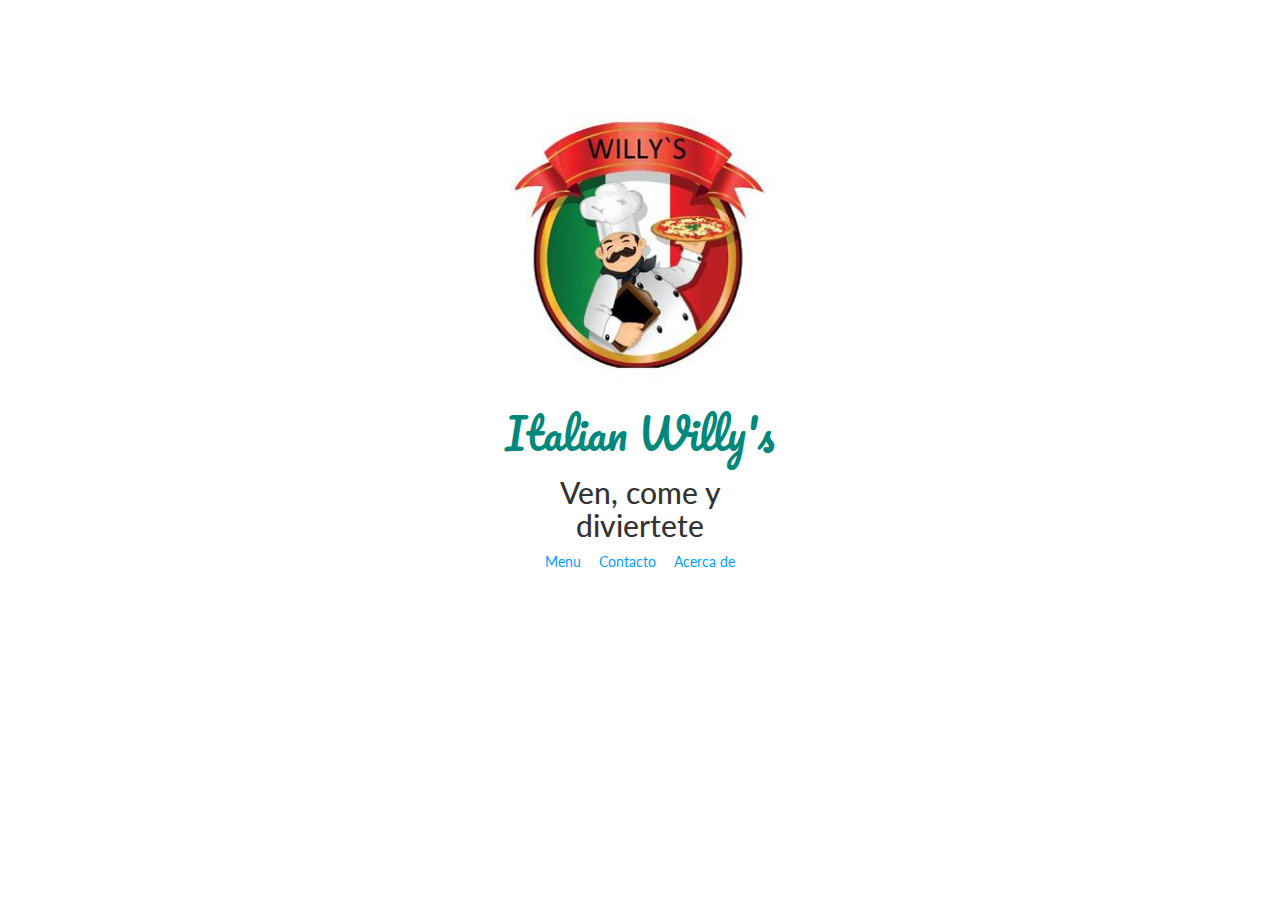
<file: index.html>
<!DOCTYPE html>
<html>
<head>
	<meta charset="UTF-8"> 
	<link rel="stylesheet"  href="https://maxcdn.bootstrapcdn.com/bootstrap/3.3.6/css/bootstrap.min.css">
	<link rel="stylesheet" type="text/css" href="css/main.css">
	<link rel="stylesheet" type="text/css" href="css/animate.css">
	<link href='https://fonts.googleapis.com/css?family=Pacifico' rel='stylesheet' type='text/css'>
	<link href='https://fonts.googleapis.com/css?family=Lato:400,300italic,900' rel='stylesheet' type='text/css'>
	<title>El mejor lugar para comer del mundo</title>
</head>
<body class="lato">
	<div class="col-md-3 center-block quitar-float text-center espacio-arriba"> <!--bpptstrap tiene 12 grillas -->
		<img src="img/logo.png" class="animated fadeIn">
		<h1 class="pacifico grande verde animated fadeIn retraso-1">Italian Willy's</h1>
		<div class="animated fadeInDown retraso-2">
			<h2>Ven, come y diviertete</h2>
		<nav>
			<a href="menu.html" class="espacio-derecha">Menu</a>
			<a href="contacto.html" class="espacio-derecha">Contacto</a>
			<a href="">Acerca de</a>
		</nav>
		</div>
		
	</div>
	
</body>
</html>
</file>
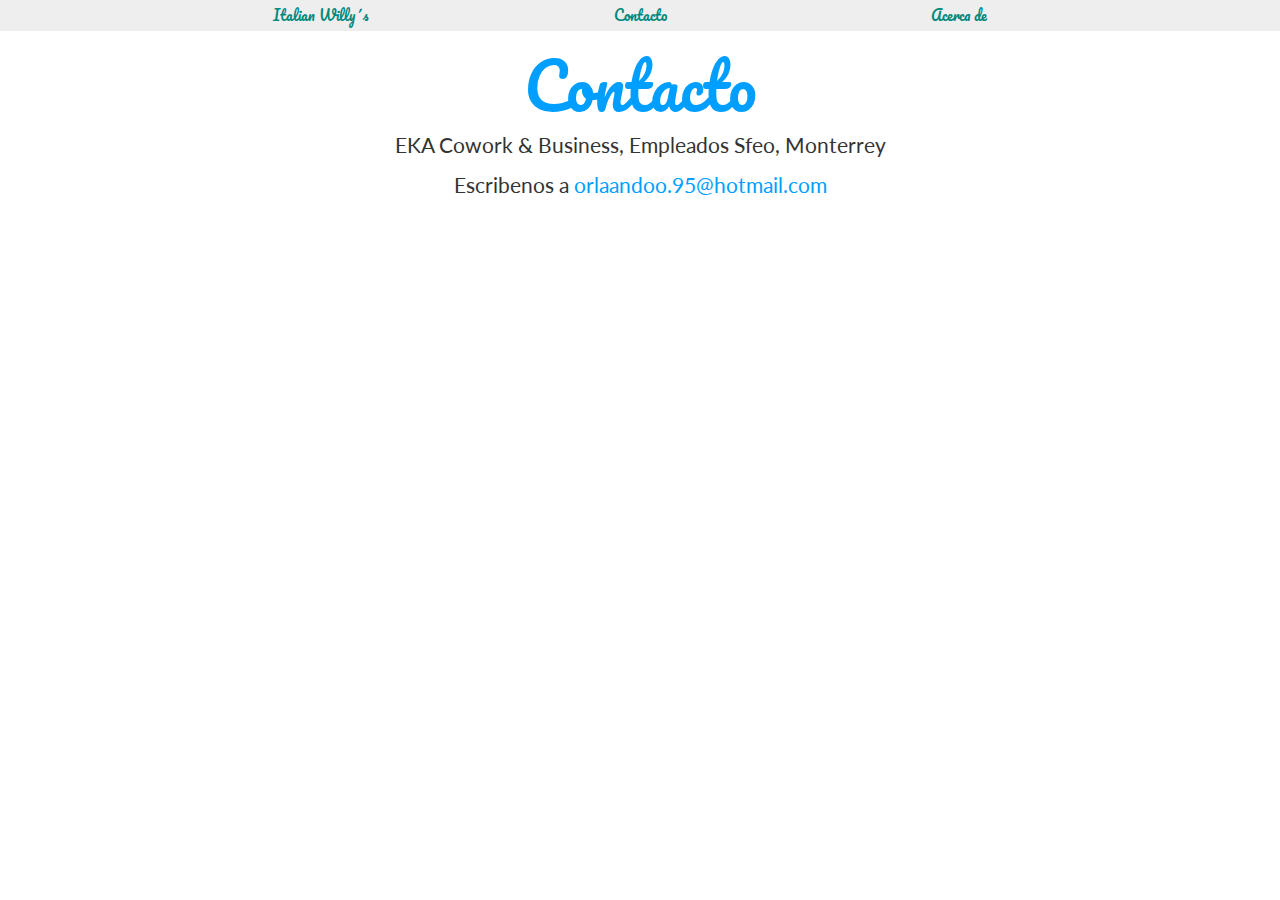
<file: contacto.html>
<!DOCTYPE html>
<html>
<head>
	<meta charset="UTF-8"> 
	<link rel="stylesheet"  href="https://maxcdn.bootstrapcdn.com/bootstrap/3.3.6/css/bootstrap.min.css">
	<link rel="stylesheet" type="text/css" href="css/main.css">
	<link href='https://fonts.googleapis.com/css?family=Pacifico' rel='stylesheet' type='text/css'>
	<link href='https://fonts.googleapis.com/css?family=Lato:400,300italic,900' rel='stylesheet' type='text/css'>
	<title>El mejor lugar para comer del mundo</title>
</head>
<body class="lato">
	<nav class="se-gris padding-largo text-center">
		<ul class="no-lista">
			<li class="col-md-3 inline-block pacifico"><a href="index.html" class="verde">Italian Willy´s</a></li>
			<li class="col-md-3 inline-block pacifico"><a href="contacto.html" class="verde">Contacto</a></li></li>
			<li class="col-md-3 inline-block pacifico"><a href="contacto.html" class="verde">Acerca de</a></li></li>
		</ul>
	</nav>
	<section>
		<div class=" text-center mediano">
			<h1 class="pacifico grande azul">Contacto</h1>
			<p>
				EKA Cowork & Business, 
				Empleados Sfeo, Monterrey
			</p>
			<p>
				Escribenos a <a href="mailto:ojimenez@nasa.com.mx">orlaandoo.95@hotmail.com</a> <!--mailto: abre el softare de correo -->
			</p>
			<iframe src="https://www.google.com/maps/embed?pb=!1m18!1m12!1m3!1d3597.2508776771756!2d-100.30320468546113!3d25.62979782030385!2m3!1f0!2f0!3f0!3m2!1i1024!2i768!4f13.1!3m3!1m2!1s0x8662bfaa72211327%3A0x43d0e49604172111!2sEKA+Cowork+%26+Business!5e0!3m2!1ses-419!2smx!4v1458002557383" width="600" height="450" frameborder="0" style="border:0" allowfullscreen></iframe>
		</div>
	</section>
</body>
</html>
</file>
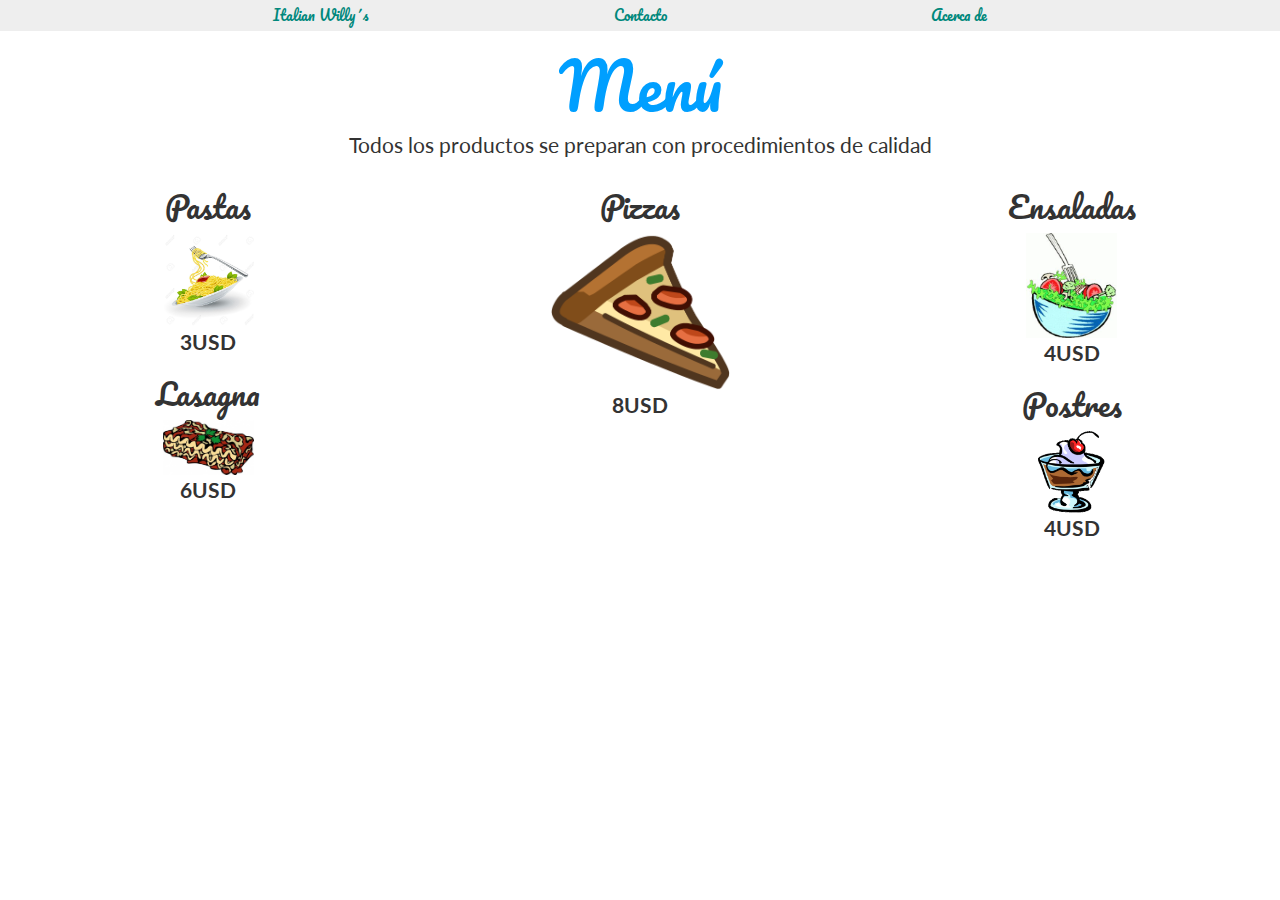
<file: menu.html>
<!DOCTYPE html>
<html>
<head>
	<meta charset="UTF-8"> 
	<meta name="viewport" content="width=device-width, initial-scale=1.0">
	<link rel="stylesheet"  href="https://maxcdn.bootstrapcdn.com/bootstrap/3.3.6/css/bootstrap.min.css">
	<link rel="stylesheet" type="text/css" href="css/main.css">
	<link rel="stylesheet" type="text/css" href="css/animate.css">
	<link href='https://fonts.googleapis.com/css?family=Pacifico' rel='stylesheet' type='text/css'>
	<link href='https://fonts.googleapis.com/css?family=Lato:400,300italic,900' rel='stylesheet' type='text/css'>
	<title>El mejor lugar para comer del mundo</title>
</head>
<body class="lato">
	<nav class="se-gris padding-largo text-center">
		<ul class="no-lista">
			<li class="col-md-3 inline-block pacifico"><a href="index.html" class="verde">Italian Willy´s</a></li>
			<li class="col-md-3 inline-block pacifico"><a href="contacto.html" class="verde">Contacto</a></li></li>
			<li class="col-md-3 inline-block pacifico"><a href="contacto.html" class="verde">Acerca de</a></li></li>
		</ul>
	</nav>
	<section>
	<div class="text-center mediano">
		<h1 class="pacifico grande azul">Menú</h1>
		<p>Todos los productos se preparan con procedimientos de calidad</p>

		<div class="col-md-3 col-sm-4 inline-block vete-arriba" >
			<article class="animated fadeInDown">
				<h2 class="pacifico">Pastas</h2>
				<img src="img/pasta.png" class="col-md-5 col-xs-3 quitar-float">
				<p>
					<strong>3USD</strong>
				</p>
			</article>
			<article class="animated fadeInDown">
				<h2 class="pacifico">Lasagna</h2>
				<img src="img/lassagna.png" class="col-md-5 col-xs-3 quitar-float">
				<p>
					<strong>6USD</strong>
				</p>
			</article >
		</div>
		<div class="col-md-5 col-sm-4 inline-block vete-arriba">
			<article class="animated fadeInDown">
				<h2 class="pacifico">Pizzas</h2>
				<img src="img/pizza.png" class="col-md-5 col-xs-3 quitar-float">
				<p>
					<strong>8USD</strong>
				</p>
			</article >
		</div>
		<div class="col-md-3 col-sm-4 inline-block">
			<article class="animated fadeInDown">
				<h2 class="pacifico">Ensaladas</h2>
				<img src="img/ensalada.png" class="col-md-5 col-xs-3 quitar-float">
				<p>
					<strong>4USD</strong>
				</p>
			</article >
			<article class="animated fadeInDown">
				<h2 class="pacifico">Postres</h2>
				<img src="img/postres.png" class="col-md-4 col-xs-3 quitar-float">
				<p>
					<strong>4USD</strong>
				</p>
			</article >
		</div>
	</div>
	</section>
</body>
</html>
</file>
<file: css/main.css>
img{
	max-width: 100%;
}

.quitar-float{
	float: none;
}

.espacio-arriba{
	margin-top: 100px;
}

.pacifico{
	font-family: 'Pacifico', cursive;
}

.grande{
	font-size: 3em;
}

.lato{
	font-family: 'Lato', sans-serif;
}

.verde{
	color: #00887C;
}

a, .azul{
	color: #009FFF;
}

.espacio-derecha{
	margin-right: 1em;
}

.no-lista li{
	list-style-type: none;
}

.no-lista{
	margin: 0px;
	padding: 0px;
}

.se-gris{
	background-color: #eee;
}

.padding-largo{
	padding: 5px 10px;
}

.inline-block{
	float: none;
	display: inline-block;
}

.vete-arriba{
	vertical-align: top;
}

.mediano{
	font-size: 1.5em;
}

.retraso-1{
	animation-delay: 1s; /*agrega un retraso de un segundo */
}

.retraso-2{
	animation-delay: 2s; 
}
</file>
